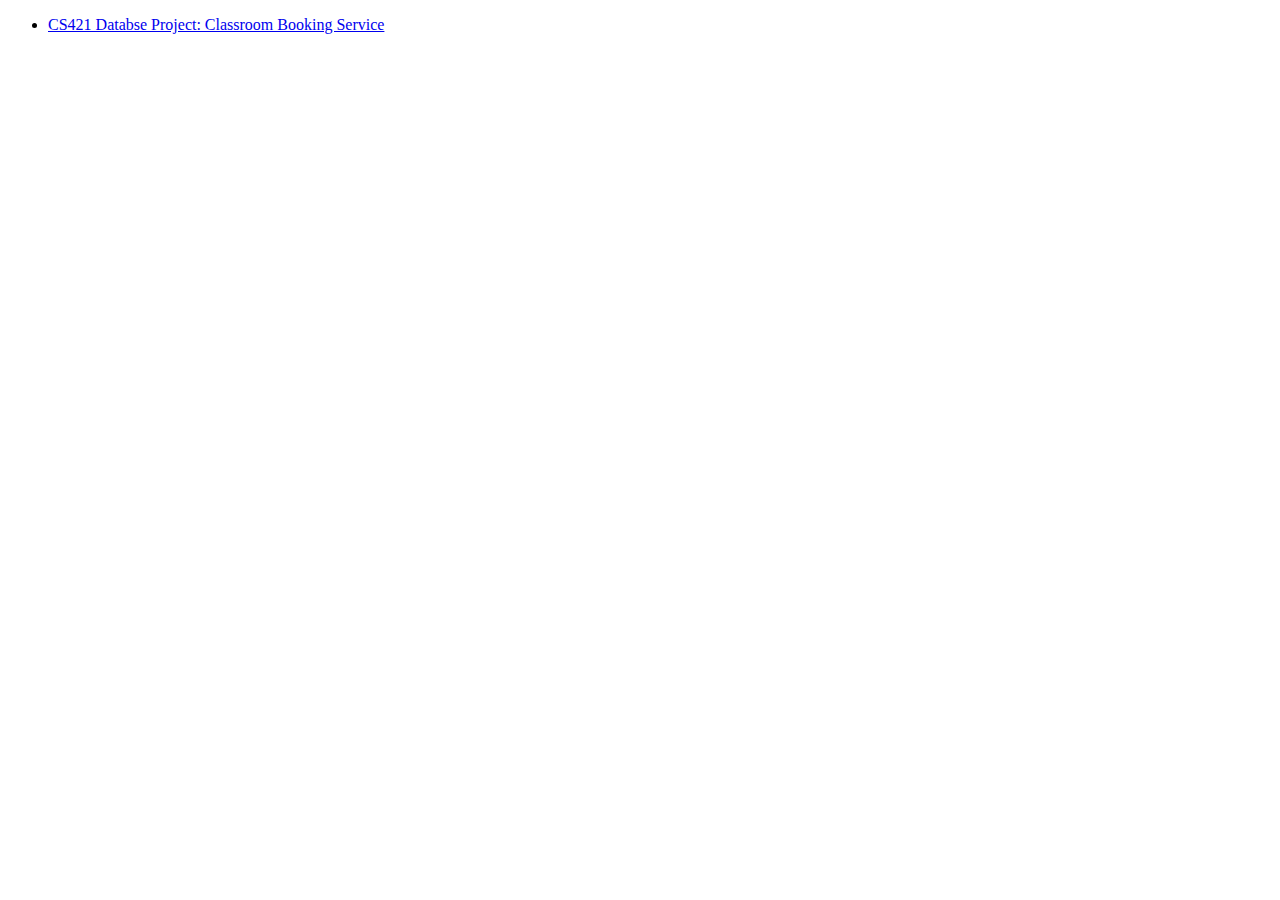
<file: public_html/index.html>
<!doctype html>
<html lang="en">
<head>
  <title>Yangyang He</title>
  <meta name="Author" content="Yangyang He">
</head>
  <body>
    <ul>
      <li><a href="http://www.cs.wm.edu/~yhe04/CBS/home.html">CS421 Databse Project: Classroom Booking Service</a></li>
    </ul>
  </body>
</html>
</file>
